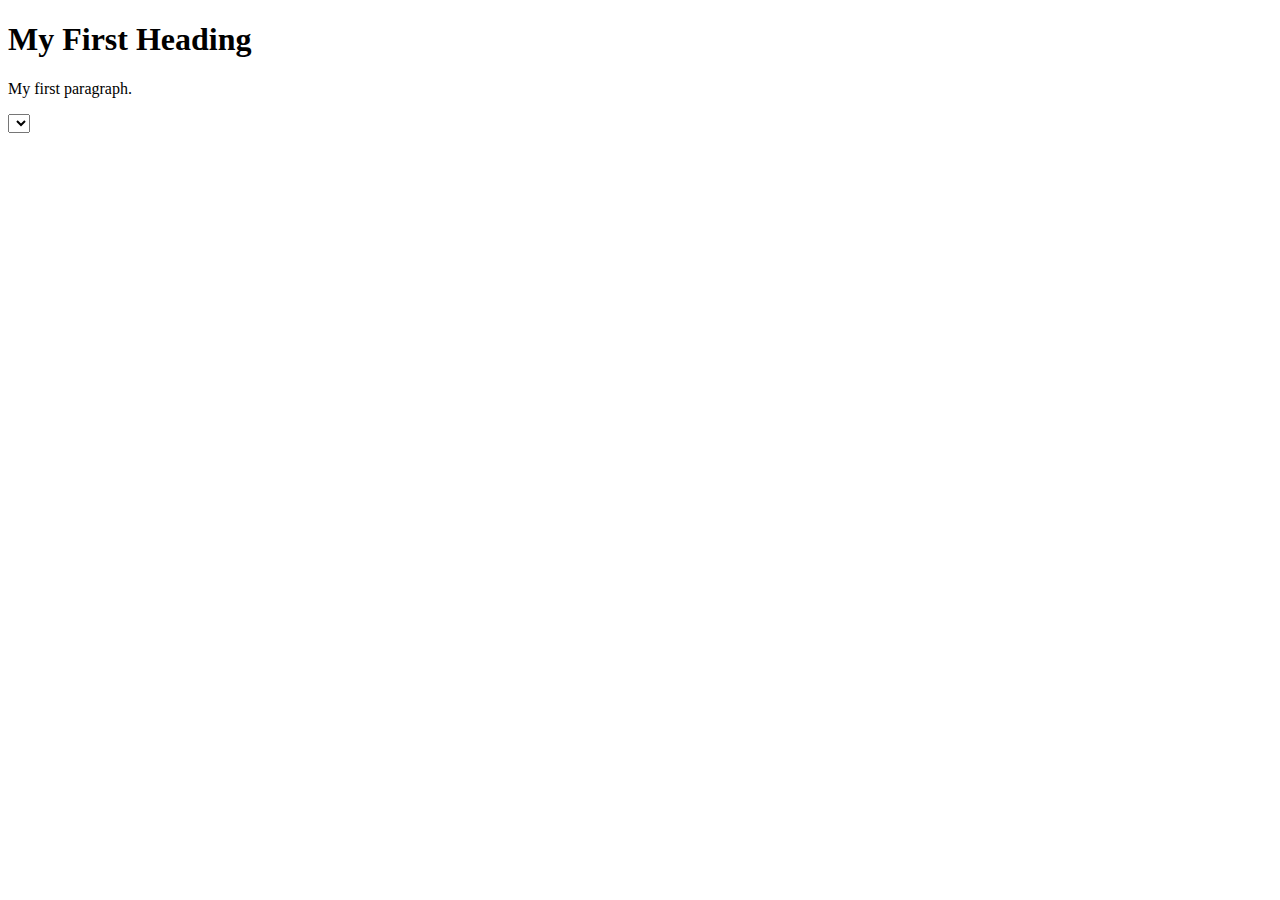
<file: html.html>
<!DOCTYPE html>
<html>
<body>

<h1>My First Heading</h1>
<p>My first paragraph.</p>
<div id="linechart"></div>
<script src="https://d3js.org/d3.v6.min.js"></script>
<script src="/scripts/script.js"></script>

<select id="selectButton"></select>


</body>
</html>
</file>
